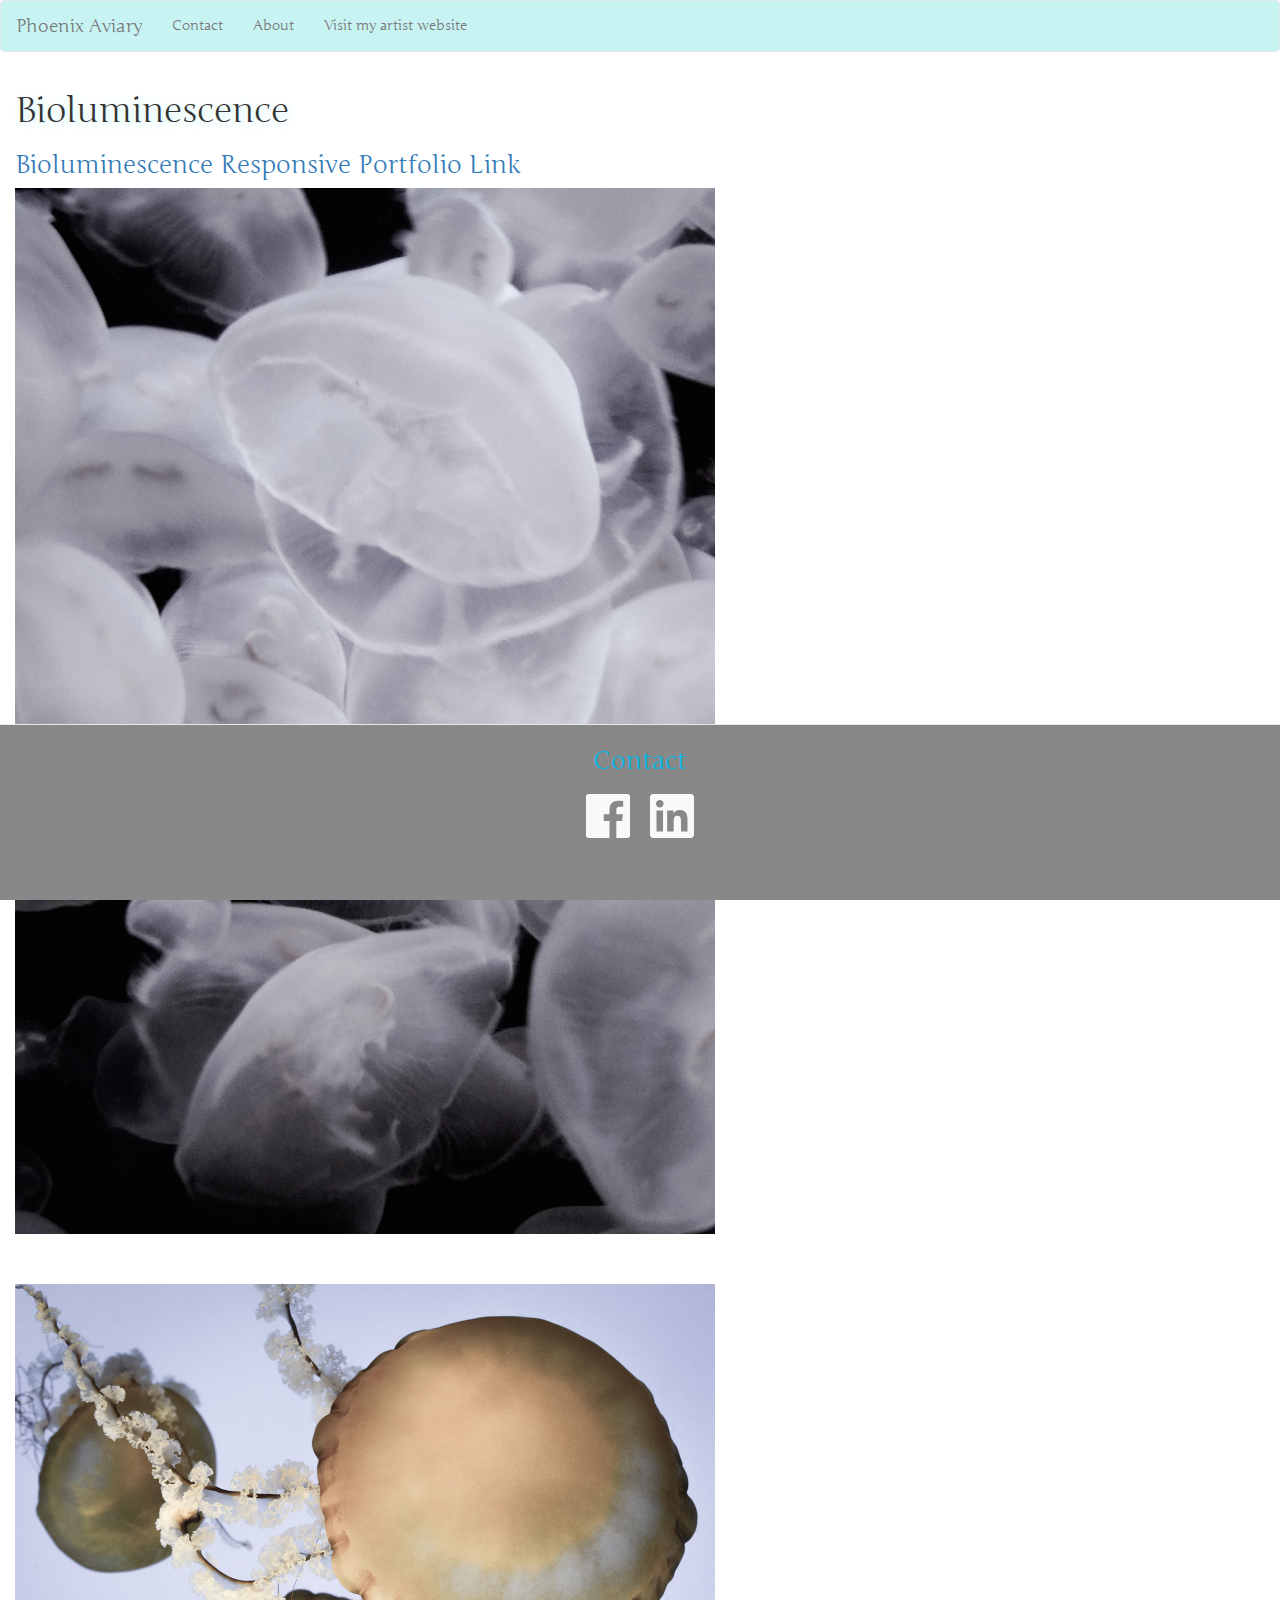
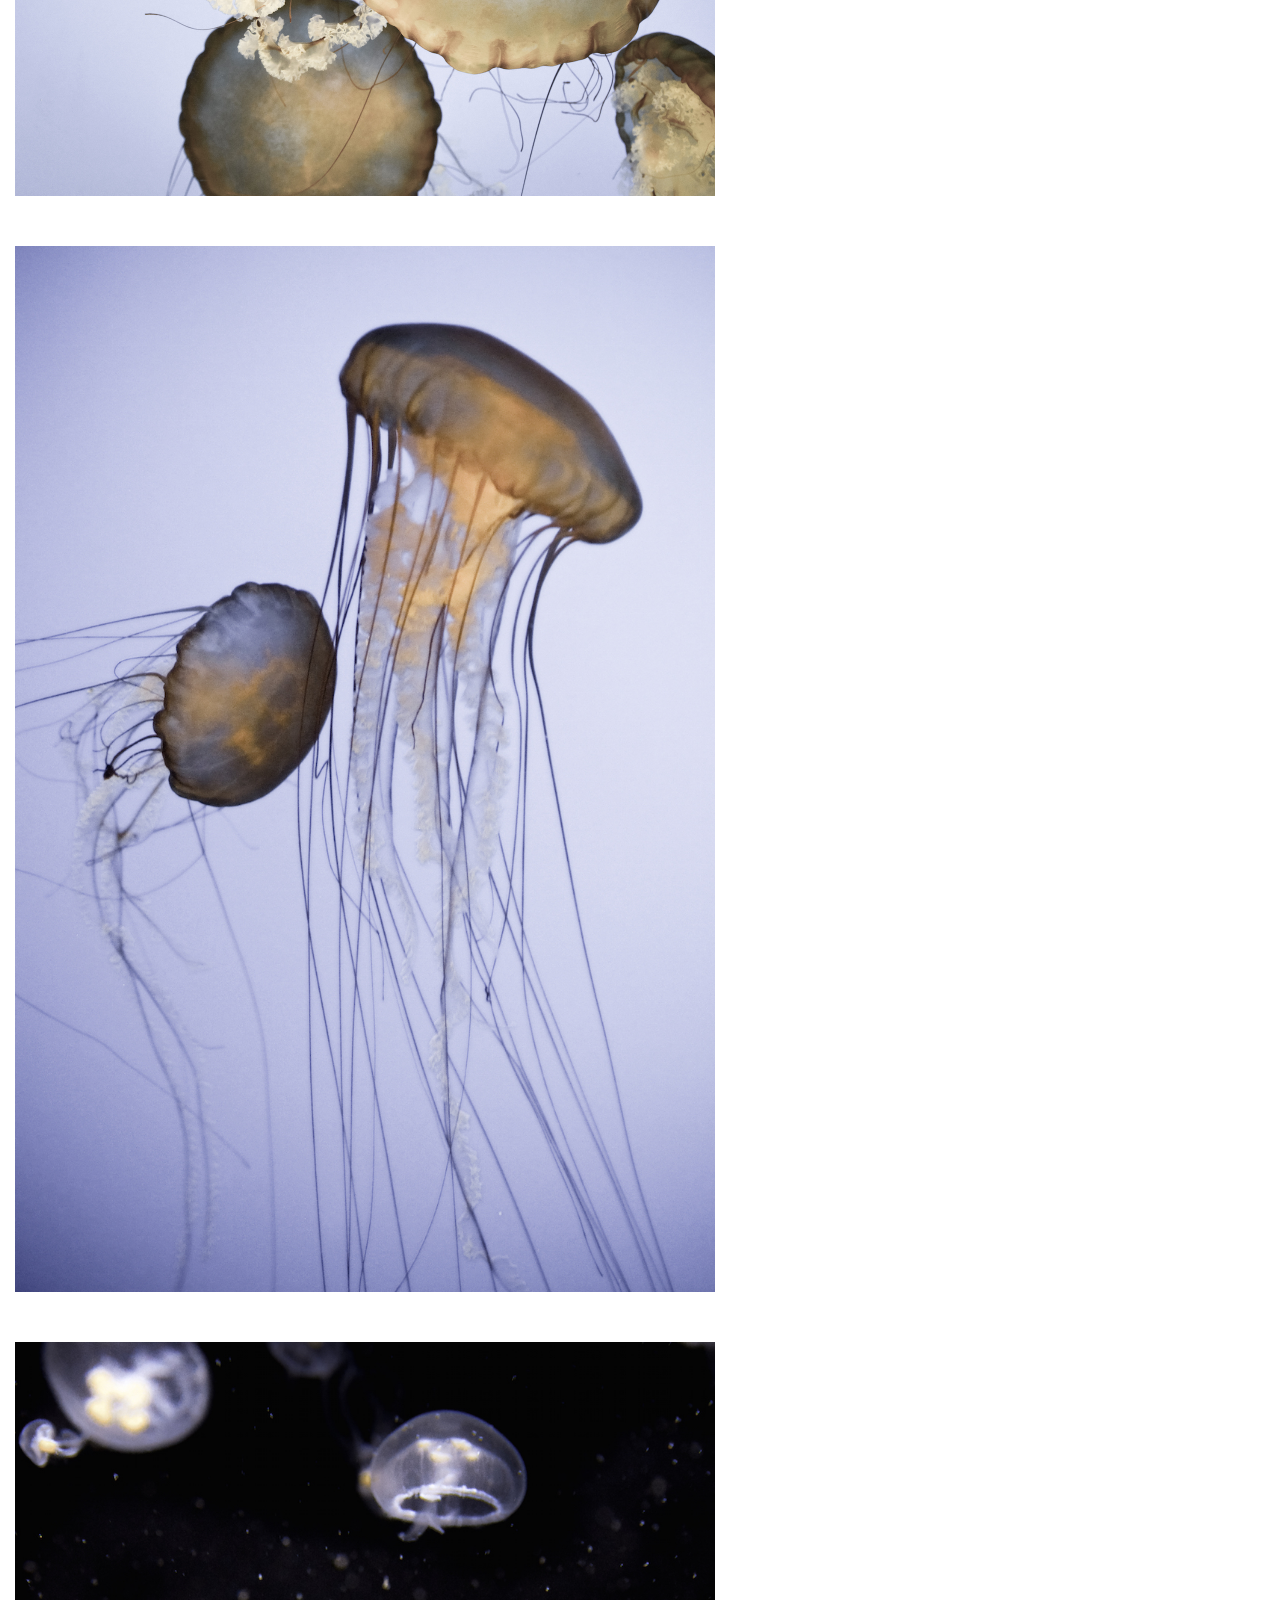
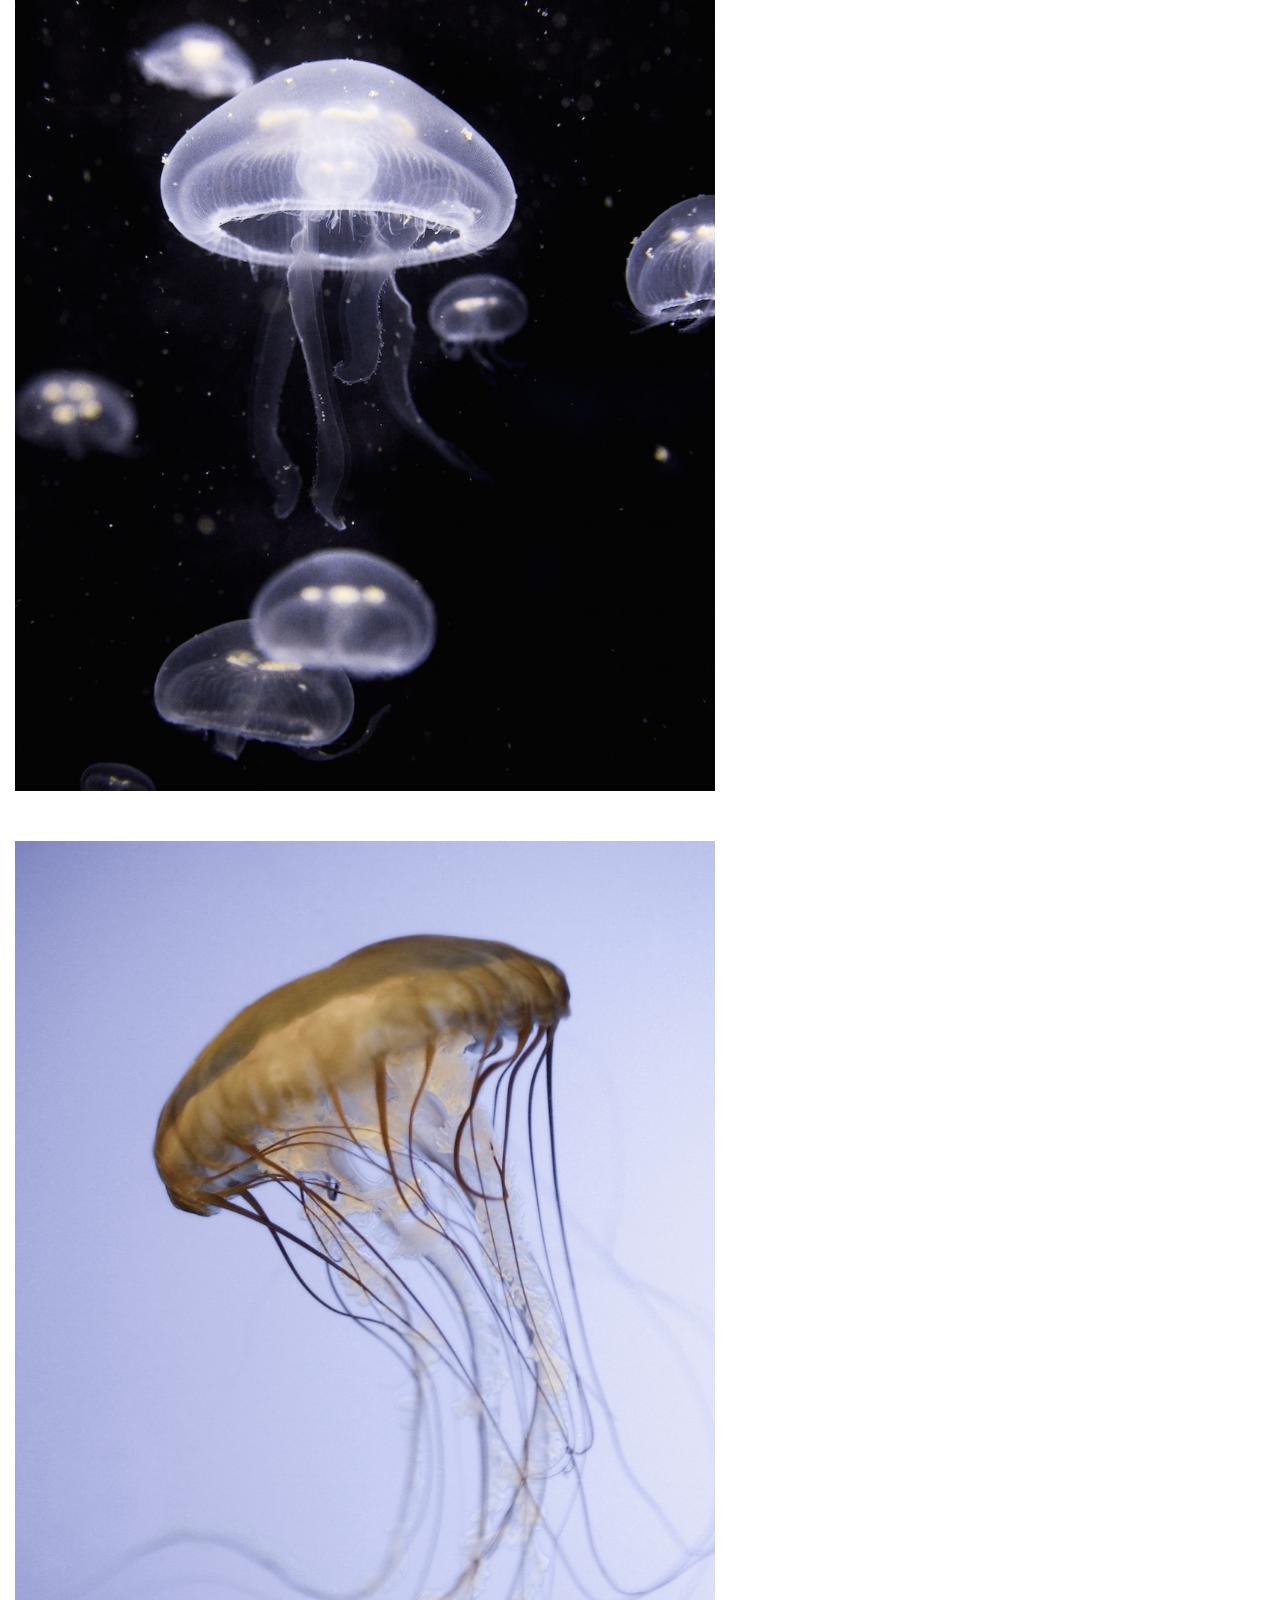
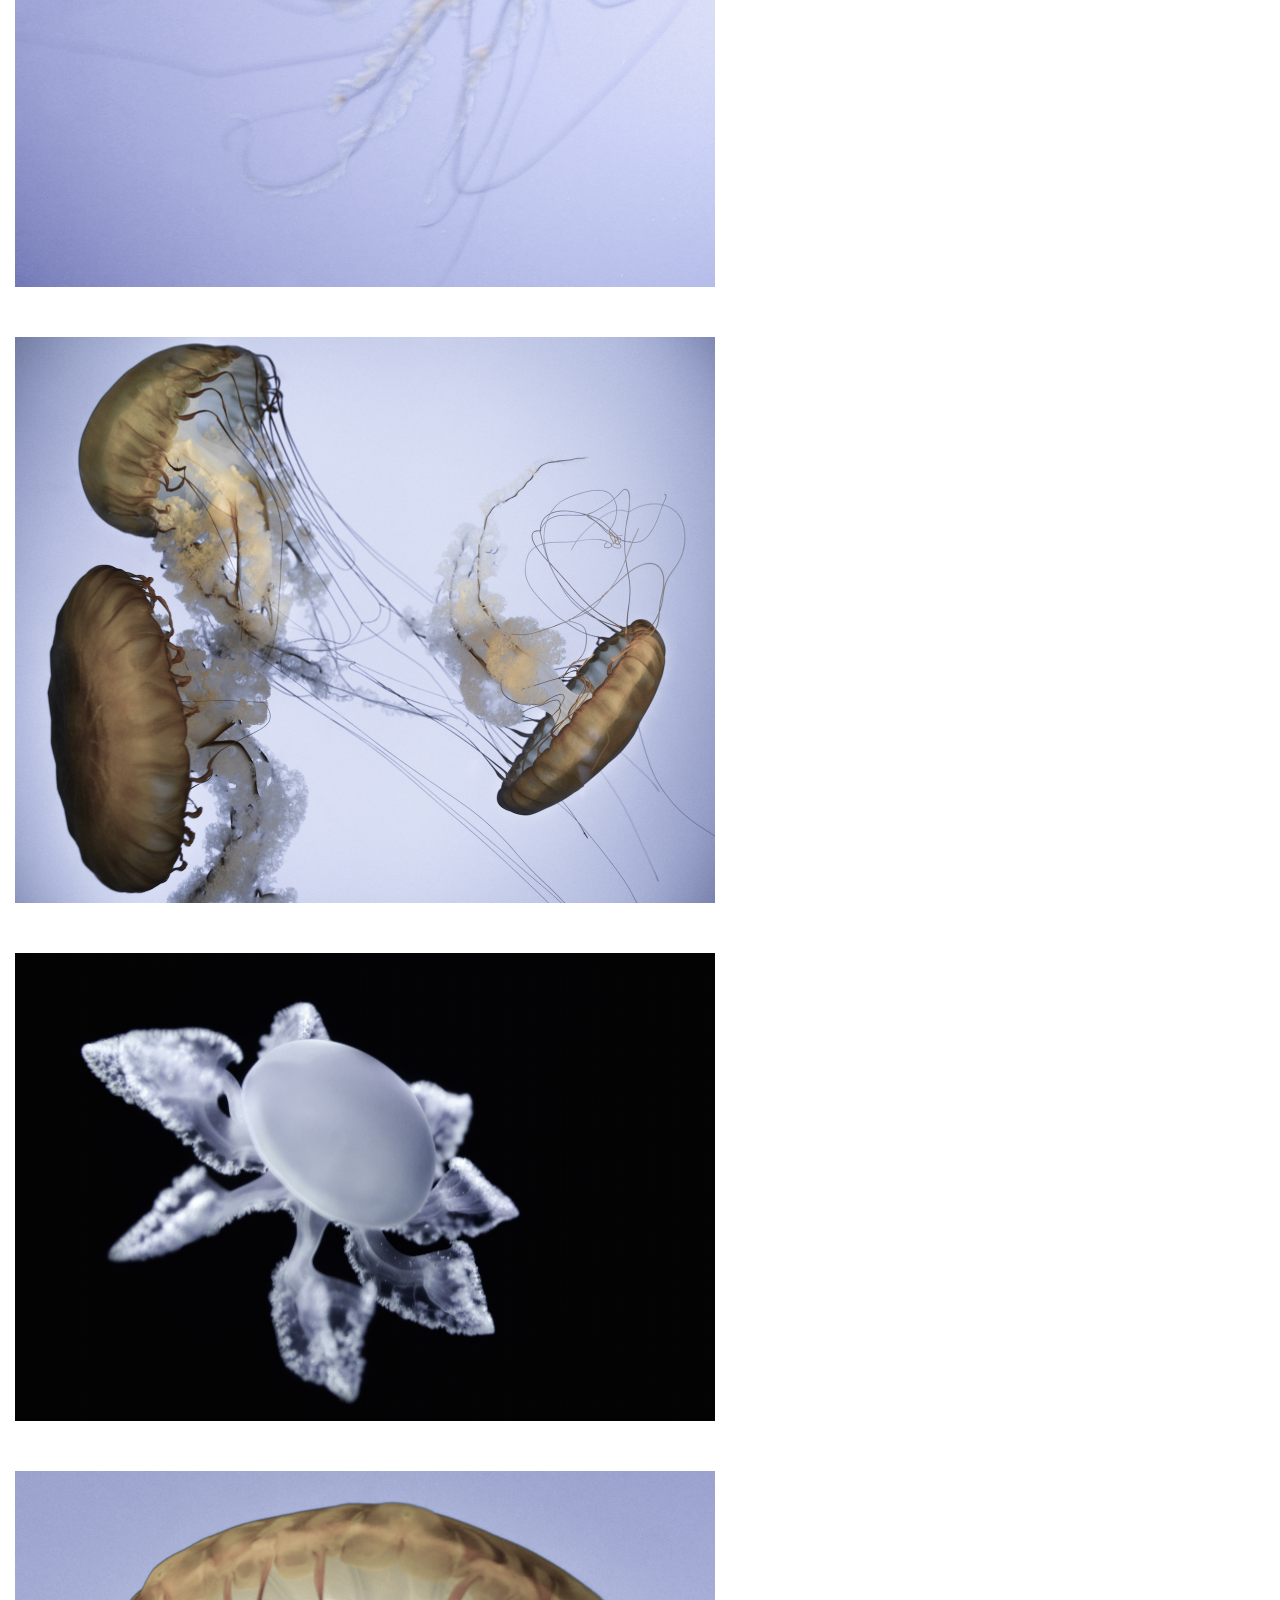
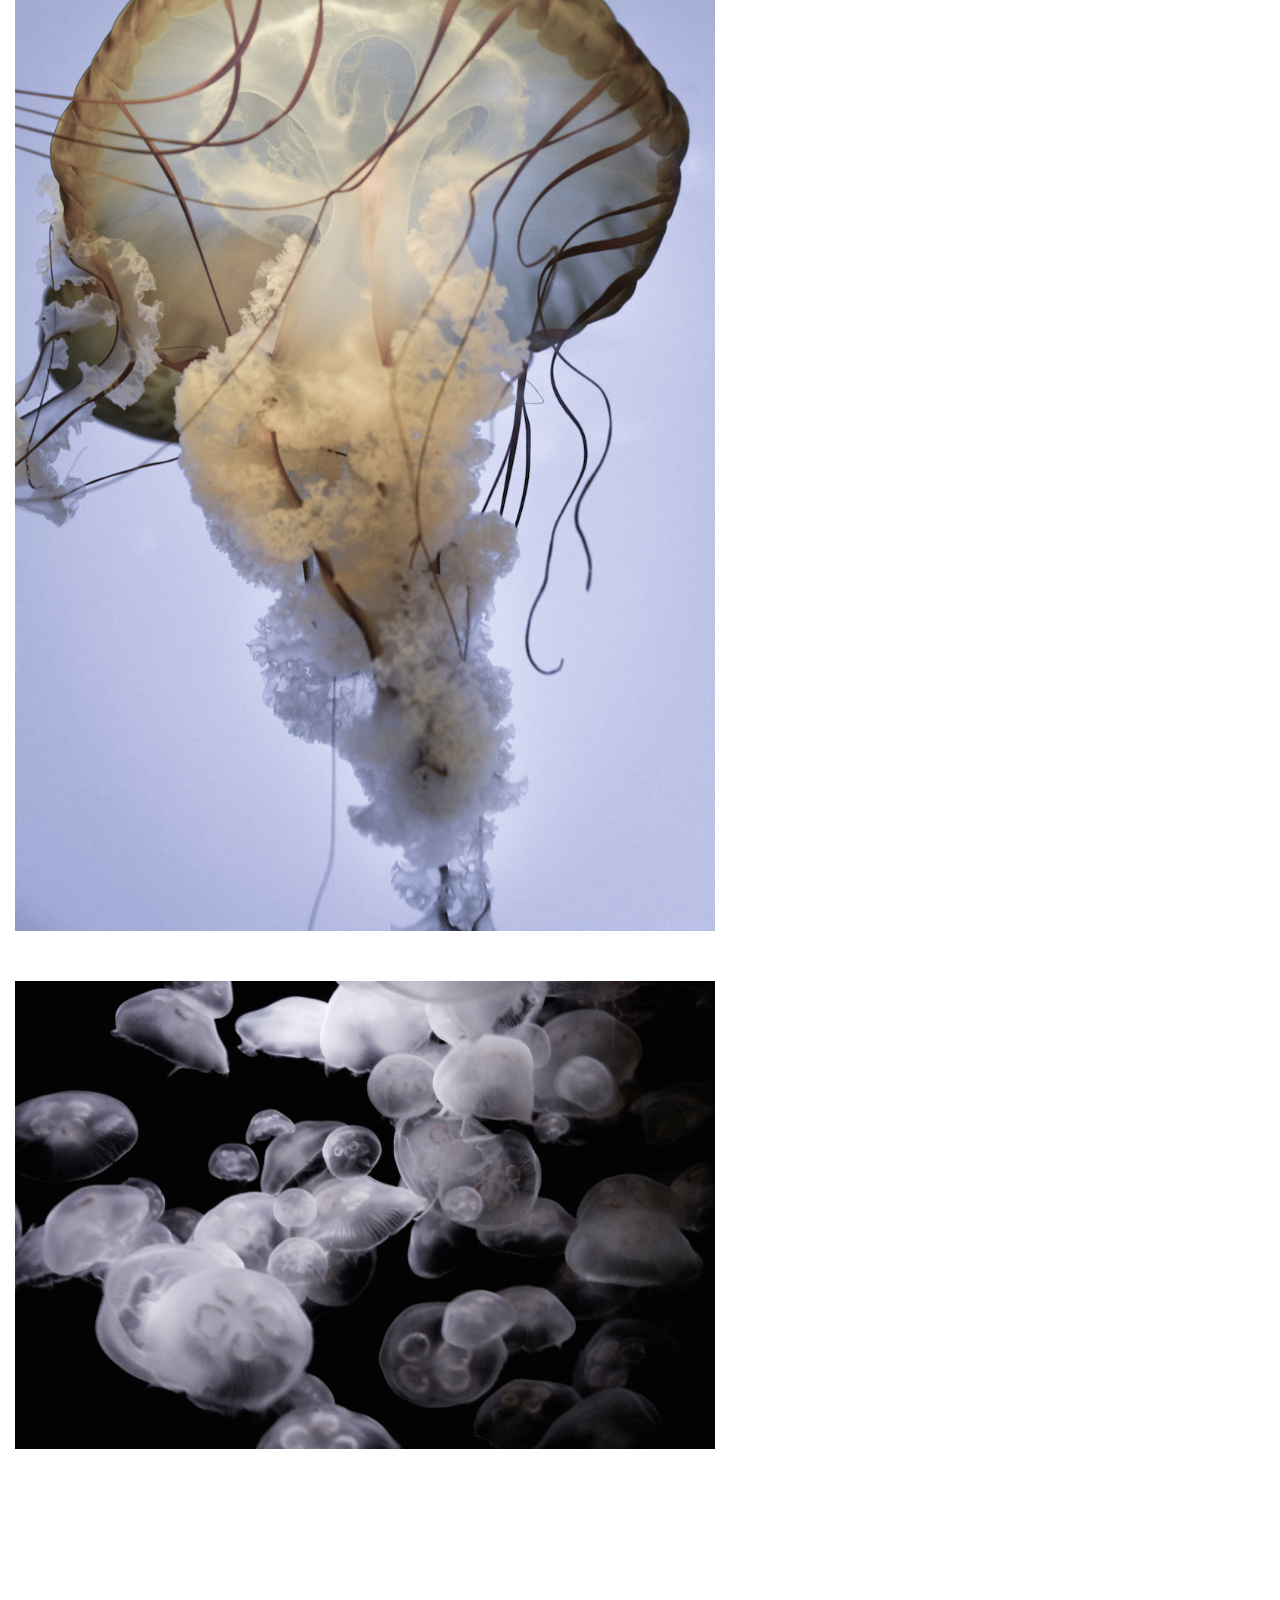
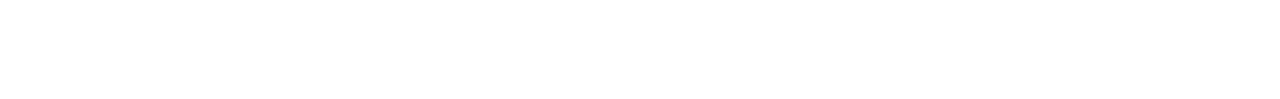
<file: index.html>
<!DOCTYPE html>
<html lang="en">
<head>
<style>
img {
	padding-bottom: 50px;
	max-width: 700px;
}
</style>
<meta charset="utf-8">
<meta http-equiv="X-UA-Compatible" content="IE=edge">
<meta name="viewport" content="width=device-width, initial-scale=1">
<!-- The above 3 meta tags *must* come first in the head; any other head content must come *after* these tags -->
<title>Phoenix Aviary</title>

<!-- Bootstrap -->
<link href="css/bootstrap.min.css" rel="stylesheet">
<link href="css/styles.css" rel="stylesheet">

</head>

<body>
<header>

<nav class="navbar navbar-default">
<div class="container-fluid">
<!-- Brand and toggle get grouped for better mobile display -->
<div class="navbar-header">
<button type="button" class="navbar-toggle collapsed" data-toggle="collapse" data-target="#bs-example-navbar-collapse-1" aria-expanded="false">
<span class="sr-only">Toggle navigation</span>
<span class="icon-bar"></span>
<span class="icon-bar"></span>
<span class="icon-bar"></span>
</button>
<a class="navbar-brand" href="#">Phoenix Aviary</a>
</div>

<!-- Collect the nav links, forms, and other content for toggling -->
<div class="collapse navbar-collapse" id="bs-example-navbar-collapse-1">
<ul class="nav navbar-nav">
<li><a href="contact.html">Contact</a></li>
<li><a href="about.html">About</a></li>
<li><a href="http://www.valerieannphoenix.com">Visit my artist website</a></li>
</ul>

</div><!-- /.navbar-collapse -->
</div><!-- /.container-fluid -->
</nav>


</header>

<div class="container-fluid">
<div class="row">
<div class="col-xs-12">
<div class="main">

<h2>Bioluminescence</h2>
<h3><a href="album/index.html">Bioluminescence Responsive Portfolio Link</a></h3>
<img src="images/Bioluminescence_Final-1.jpg" alt="Jellyfish">
<img src="images/Bioluminescence_Final-2.jpg" alt="Jellyfish">
<img src="images/Bioluminescence_Final-3.jpg" alt="Jellyfish">
<img src="images/Bioluminescence_Final-4.jpg" alt="Jellyfish">
<img src="images/Bioluminescence_Final-5.jpg" alt="Jellyfish">
<img src="images/Bioluminescence_Final-6.jpg" alt="Jellyfish">
<img src="images/Bioluminescence_Final-7.jpg" alt="Jellyfish">
<img src="images/Bioluminescence_Final-8.jpg" alt="Jellyfish">
<img src="images/Bioluminescence_Final-9.jpg" alt="Jellyfish">
<nav class="navbar navbar-default navbar-fixed-bottom">
<section id="footer">
<div class="container">
<h3>Contact</h3>
<ul>
<li>
<a href="https://www.facebook.com/PhoenixAviaryMedia/">
  <img src="images/facebook.svg" alt="Facebook">
</a>
</li>

<li>
<a href="https://www.linkedin.com/in/wingedcreature">
  <img src="images/linkedin.svg" alt="LinkedIn">
</a>
</li>
</ul>
</div>

</section>
</nav>
</div>





<!-- jQuery (necessary for Bootstrap's JavaScript plugins) -->
<script src="https://ajax.googleapis.com/ajax/libs/jquery/1.11.3/jquery.min.js"></script>
<!-- Include all compiled plugins (below), or include individual files as needed -->
<script src="js/bootstrap.min.js"></script>
</body>

</html>
</file>
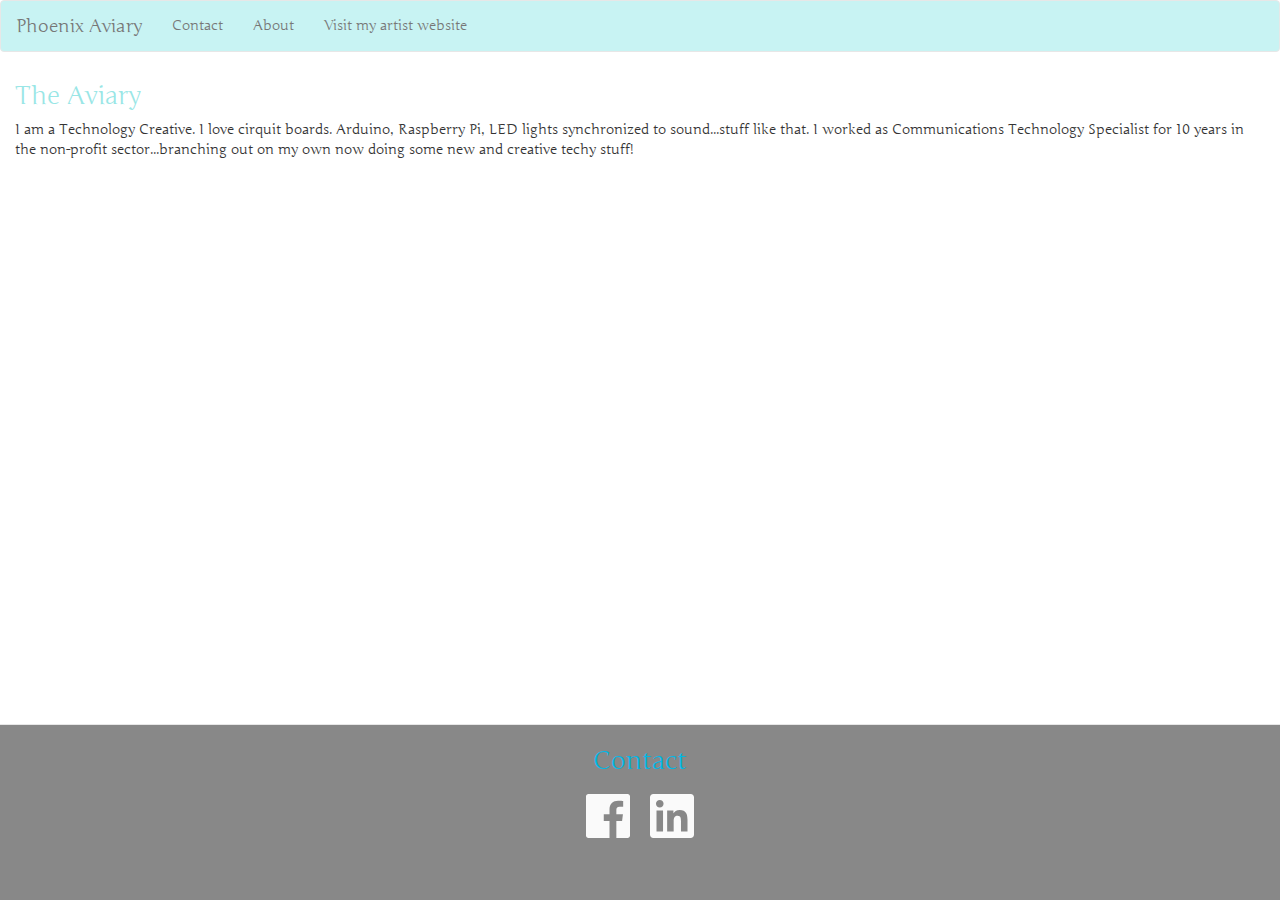
<file: about.html>
<!DOCTYPE html>
<html lang="en">
<head>
<style>
img {
	padding-bottom: 50px;
	max-width: 700px;
}
</style>
<meta charset="utf-8">
<meta http-equiv="X-UA-Compatible" content="IE=edge">
<meta name="viewport" content="width=device-width, initial-scale=1">
<!-- The above 3 meta tags *must* come first in the head; any other head content must come *after* these tags -->
<title>Phoenix Aviary</title>

<!-- Bootstrap -->
<link href="css/bootstrap.min.css" rel="stylesheet">
<link href="css/styles.css" rel="stylesheet">

</head>

<body>
<header>

<nav class="navbar navbar-default">
<div class="container-fluid">
<!-- Brand and toggle get grouped for better mobile display -->
<div class="navbar-header">
<button type="button" class="navbar-toggle collapsed" data-toggle="collapse" data-target="#bs-example-navbar-collapse-1" aria-expanded="false">
<span class="sr-only">Toggle navigation</span>
<span class="icon-bar"></span>
<span class="icon-bar"></span>
<span class="icon-bar"></span>
</button>
<a class="navbar-brand" href="#">Phoenix Aviary</a>
</div>

<!-- Collect the nav links, forms, and other content for toggling -->
<div class="collapse navbar-collapse" id="bs-example-navbar-collapse-1">
<ul class="nav navbar-nav">
<li><a href="contact.html">Contact</a></li>
<li><a href="about.html">About</a></li>
<li><a href="http://www.valerieannphoenix.com">Visit my artist website</a></li>
</ul>

</div><!-- /.navbar-collapse -->
</div><!-- /.container-fluid -->
</nav>


</header>

<div class="container-fluid">
<div class="row">
<div class="col-xs-12">
<div class="main">

<h4>The Aviary</h4>
<p>I am a Technology Creative.  I love cirquit boards.  Arduino, Raspberry Pi, LED lights synchronized to sound...stuff like that.  I worked as Communications Technology Specialist for 10 years in the non-profit sector...branching out on my own now doing some new and creative techy stuff!  
<nav class="navbar navbar-default navbar-fixed-bottom">
<section id="footer">
<div class="container">
<h3>Contact</h3>
<ul>
<li>
<a href="https://www.facebook.com/PhoenixAviaryMedia/">
  <img src="images/facebook.svg" alt="Facebook">
</a>
</li>

<li>
<a href="https://www.linkedin.com/in/wingedcreature">
  <img src="images/linkedin.svg" alt="LinkedIn">
</a>
</li>
</ul>
</div>

</section>
</nav>
</div>





<!-- jQuery (necessary for Bootstrap's JavaScript plugins) -->
<script src="https://ajax.googleapis.com/ajax/libs/jquery/1.11.3/jquery.min.js"></script>
<!-- Include all compiled plugins (below), or include individual files as needed -->
<script src="js/bootstrap.min.js"></script>
</body>

</html>
</file>
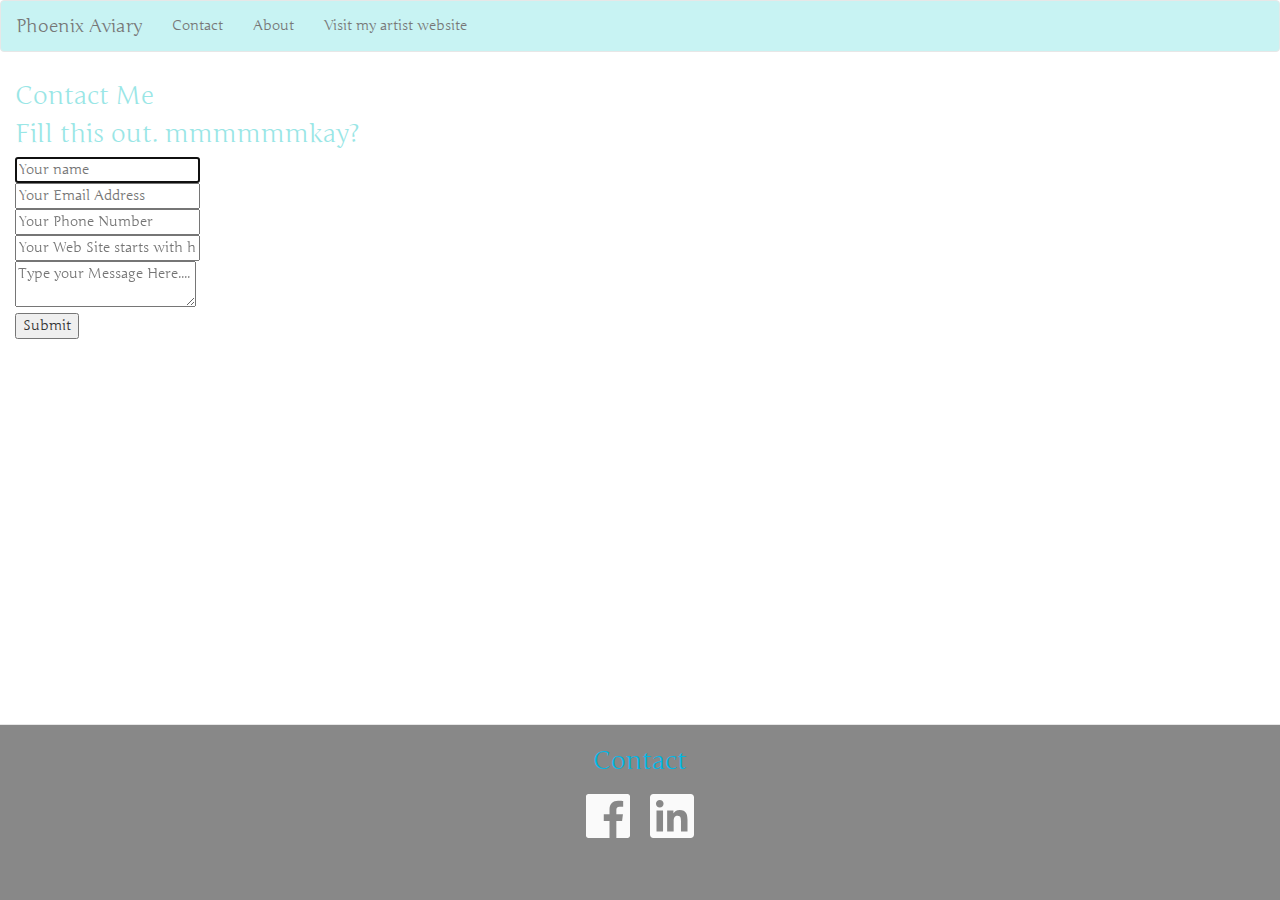
<file: contact.html>
<!DOCTYPE html>
<html lang="en">
<head>
<style>
img {
	padding-bottom: 50px;
	max-width: 700px;
}
</style>
<meta charset="utf-8">
<meta http-equiv="X-UA-Compatible" content="IE=edge">
<meta name="viewport" content="width=device-width, initial-scale=1">
<!-- The above 3 meta tags *must* come first in the head; any other head content must come *after* these tags -->
<title>Phoenix Aviary</title>

<!-- Bootstrap -->
<link href="css/bootstrap.min.css" rel="stylesheet">
<link href="css/styles.css" rel="stylesheet">

</head>

<body>
<header>

<nav class="navbar navbar-default">
<div class="container-fluid">
<!-- Brand and toggle get grouped for better mobile display -->
<div class="navbar-header">
<button type="button" class="navbar-toggle collapsed" data-toggle="collapse" data-target="#bs-example-navbar-collapse-1" aria-expanded="false">
<span class="sr-only">Toggle navigation</span>
<span class="icon-bar"></span>
<span class="icon-bar"></span>
<span class="icon-bar"></span>
</button>
<a class="navbar-brand" href="#">Phoenix Aviary</a>
</div>

<!-- Collect the nav links, forms, and other content for toggling -->
<div class="collapse navbar-collapse" id="bs-example-navbar-collapse-1">
<ul class="nav navbar-nav">
<li><a href="contact.html">Contact</a></li>
<li><a href="about.html">About</a></li>
<li><a href="http://www.valerieannphoenix.com">Visit my artist website</a></li>
</ul>

</div><!-- /.navbar-collapse -->
</div><!-- /.container-fluid -->
</nav>


</header>

<div class="container-fluid">
<div class="row">
<div class="col-xs-12">
<div class="main">

<h4>Contact Me</h4>
<form id="contact" action="" method="post">
    <h4>Fill this out.  mmmmmmkay?</h4>
    <fieldset>
      <input placeholder="Your name" type="text" tabindex="1" required autofocus>
    </fieldset>
    <fieldset>
      <input placeholder="Your Email Address" type="email" tabindex="2" required>
    </fieldset>
    <fieldset>
      <input placeholder="Your Phone Number" type="tel" tabindex="3" required>
    </fieldset>
    <fieldset>
      <input placeholder="Your Web Site starts with http://" type="url" tabindex="4" required>
    </fieldset>
    <fieldset>
      <textarea placeholder="Type your Message Here...." tabindex="5" required></textarea>
    </fieldset>
    <fieldset>
      <button name="submit" type="submit" id="contact-submit" data-submit="...Sending">Submit</button>
    </fieldset>
  </form>
<nav class="navbar navbar-default navbar-fixed-bottom">
<section id="footer">
<div class="container">
<h3>Contact</h3>
<ul>
<li>
<a href="https://www.facebook.com/PhoenixAviaryMedia/">
  <img src="images/facebook.svg" alt="Facebook">
</a>
</li>

<li>
<a href="https://www.linkedin.com/in/wingedcreature">
  <img src="images/linkedin.svg" alt="LinkedIn">
</a>
</li>
</ul>
</div>

</section>
</nav>
</div>





<!-- jQuery (necessary for Bootstrap's JavaScript plugins) -->
<script src="https://ajax.googleapis.com/ajax/libs/jquery/1.11.3/jquery.min.js"></script>
<!-- Include all compiled plugins (below), or include individual files as needed -->
<script src="js/bootstrap.min.js"></script>
</body>

</html>
</file>
<file: css/styles.css>
@import url(https://fonts.googleapis.com/css?family=Junge);


body {
	font-family: 'Junge', serif;
	padding-bottom: 200px;
}

h1, h2, h3, h4, h5, h6 {
	font-family: 'Junge', serif;
}

h2 {
	font-size: 35px;
	text-shadow: 2px 2px 10px #c2f0f0;

}

h3 {
	font-size: 25px;
	color: #00b8e6;
}

h4 {
	font-size: 25px;
	color: #99e6e6;
}

.navbar-default {
    background: rgba(163, 235, 235, .6);
}

.navbar-default li a {
	display: block;
	text-decoration: none;
	color: #FFF;
	}

.navbar-default li a:hover {
	background-color: #99e6e6;	
	}

.main {
	background-color: #FFF;
}

.container {

		width: 100%;
		margin: 0 auto;
	}

#footer {

	background: #888888;
	color: #fafafa;
	padding: 2px 0;
	overflow: hidden;
	position: relative;
	width: 100%;
	text-align: center;
}

#footer ul {
	clear: left;
	float: left;
	list-style: none;
	margin: 0;
	padding: 0;
	position: relative;
	left: 50%;
	text-align: center;
}

#footer li {
	display: block;
	float: left;
	list-style: none;
	margin: 0;
	padding: 0;
	position: relative;
	right: 50%;
	width: auto;
	padding: 10px;
}

#footer ul li img {
	margin: px;
}


#footer .container {
text-align: center;

}
</file>
